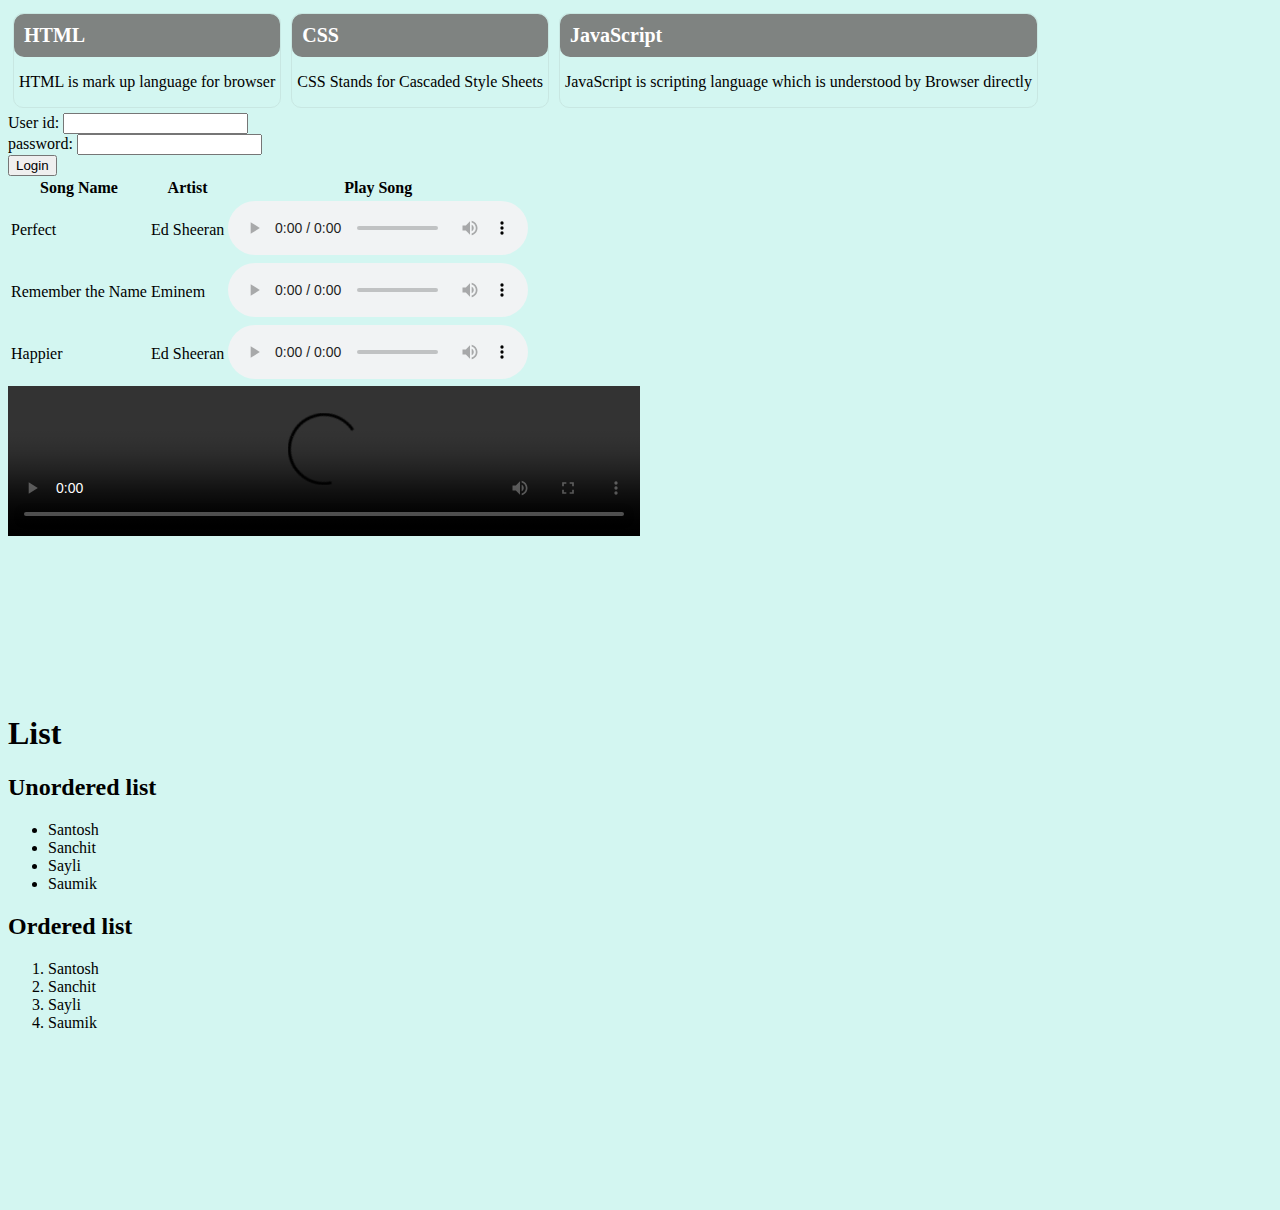
<file: mark3/webapp/index.html>
<!DOCTYPE html>
<html>
	<head>
		<meta charset="utf-8">
		<meta name="keywords" content="html">
		<meta name="description" content="html with css">
		<meta name="author" content="Santosh Mhatre">
		<title>Mark 3 File</title>
		<style>
			body
			{
				background-color:#D3F6F1;
			}
			.box
			{
				border:1px;
				border-color:#C8E7E2;
				border-style:solid;
				border-radius:10px;
				padding-top:0px;
				float:left;
				margin:5px;
			}
			.box-title
			{
				background-color:#7F8381;
				font-size:10px;
				padding-top:0px;
				margin:0px;
				border-radius:10px;
			}
			.box-content
			{
				padding-left:5px;
				padding-right:5px;
			}
			.box-title-text
			{
				margin:0px;
				padding:10px;
				border-radius:10px;
				color:white;
			}
			.login
			{
				clear:left;
			}
		</style>
	</head>
	<body>
		<div class="box">
			<div class="box-title">
				<h1 class="box-title-text">HTML</h1>
			</div>
			<div class="box-content">
				<p>HTML is mark up language for browser</p>
			</div>
		</div>
		<div class="box">
			<div class="box-title">
				<h1 class="box-title-text">CSS</h1>
			</div>
			<div class="box-content">
				<p>CSS Stands for Cascaded Style Sheets</p>
			</div>
		</div>
		<div class="box">
			<div class="box-title">
				<h1 class="box-title-text">JavaScript</h1>
			</div>
			<div class="box-content">
				<p>JavaScript is scripting language which is understood by Browser directly</p>
			</div>
		</div>
		<div class="login">
			<form action="www.google.com" method="post">
				<div class="userid">
					<span class="userid-label">
						<label>User id:</label>
					</span>
					<span class="userid-input">
						<input name="userid">
					</span>
				</div>
				<div class="pwd">
					<span class="pwd-label">
						<label>password:</label>
					</span>
					<span class="pwd-input">
						<input type="password" name="password">
					</span>
				</div>
				<div class="Login">
					<button type="submit">Login</button>
				</div>
			</form>
		</div>
		
		<div>
			<table>
				<thead>
					<tr>
						<th>Song Name</th>
						<th>Artist</th>
						<th>Play Song</th>
					</tr>
				</thead>
				<tbody>
					<tr>
						<td>Perfect</td>
						<td>Ed Sheeran</td>
						<td><audio src="https://ghettoparrot.com/wp-content/uploads/2020/06/Ed-Sheeran-Perfect.mp3" controls></audio></td>
					</tr>
					<tr>
						<td>Remember the Name</td>
						<td>Eminem</td>
						<td><audio controls="" src="https://ghettoparrot.com/wp-content/uploads/2020/06/Ed-Sheeran-Remember-The-Name-feat.-Eminem-50-Cent-Official.mp3"></audio></td>
					</tr>
					<tr>
						<td>Happier</td>
						<td>Ed Sheeran</td>
						<td><audio controls="" src="https://ghettoparrot.com/wp-content/uploads/2020/06/Ed-Sheeran-Happier.mp3"></audio></td>
					</tr>
				</tbody>
			</table>
		</div>
		<video src="https://www.w3schools.com/html/mov_bbb.mp4" controls="" width="50%"></video>
		<iframe width="50%" src="https://www.youtube.com/embed/iuJDhFRDx9M?list=RDiuJDhFRDx9M" frameborder="0" allow="accelerometer; autoplay; clipboard-write; encrypted-media; gyroscope; picture-in-picture" allowfullscreen></iframe>
		<h1>List</h1>
			<h2>Unordered list</h2>
				<ul>
					<li>Santosh</li>
					<li>Sanchit</li>
					<li>Sayli</li>
					<li>Saumik</li>
				</ul>
			<h2>Ordered list</h2>
				<ol>
					<li>Santosh</li>
					<li>Sanchit</li>
					<li>Sayli</li>
					<li>Saumik</li>
				</ol>
		<iframe width="100%" src="https://URL" frameborder="0"></iframe>
	</body>
</html>
</file>
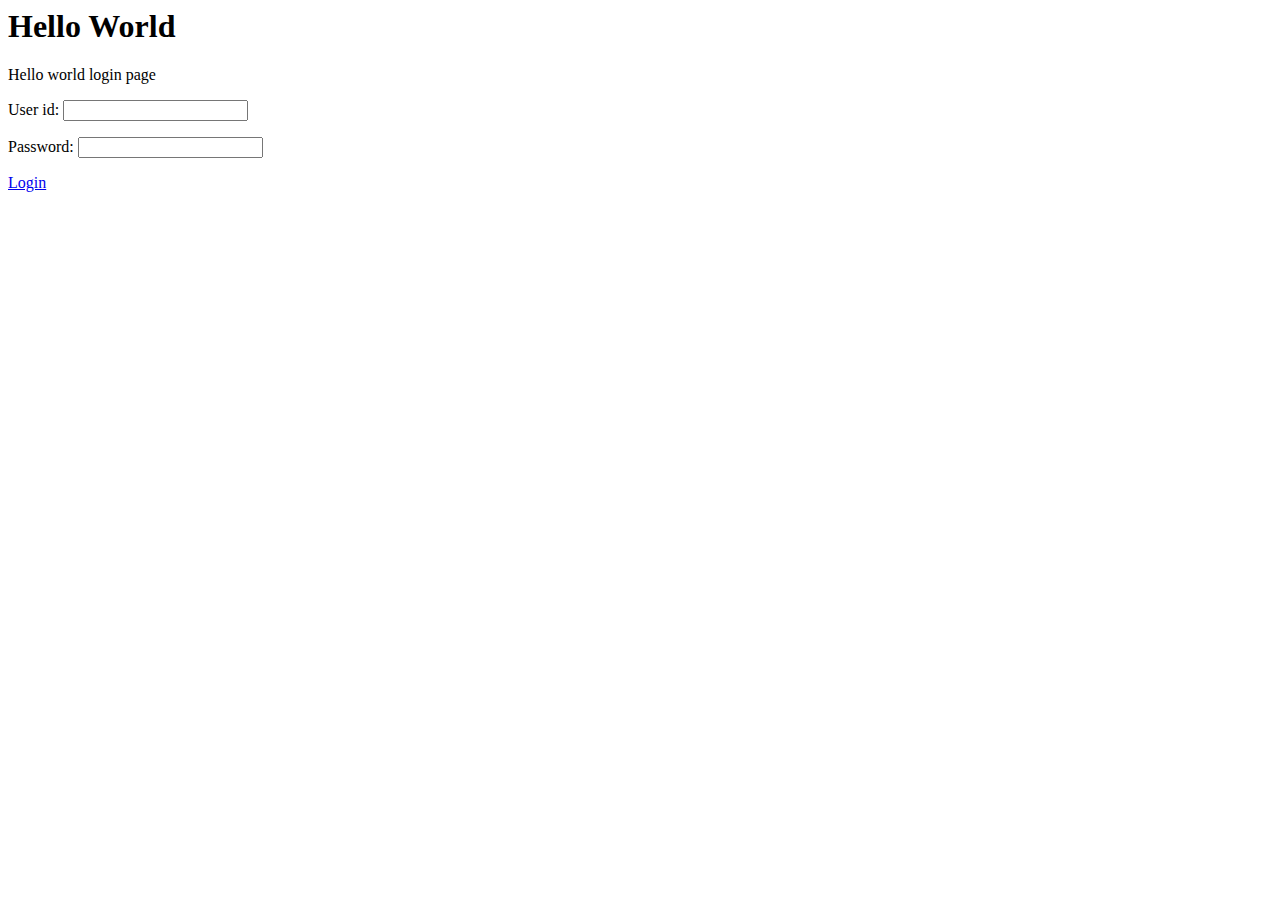
<file: mark1/webapp/hellow.html>
<html>
	<head>
		<title>hello World</title>
		<meta charset="utf-8">
		<meta name="keywords" content="Hello World">
		<meta name="description" content="Hello World Application">
		<meta name="author" content="Santosh">
	</head>
	<body>
		<h1>Hello World</h1>
			<p>Hello world login page</p>
				<p>
					<label>User id:</label>
						<input>
				</p>
				<p>
					<label>Password:</label>	
					<input type="password">
				</p>
				<a href="https://www.google.com?q=SAP UI5">Login</a>	
	</body>
</html>
</file>
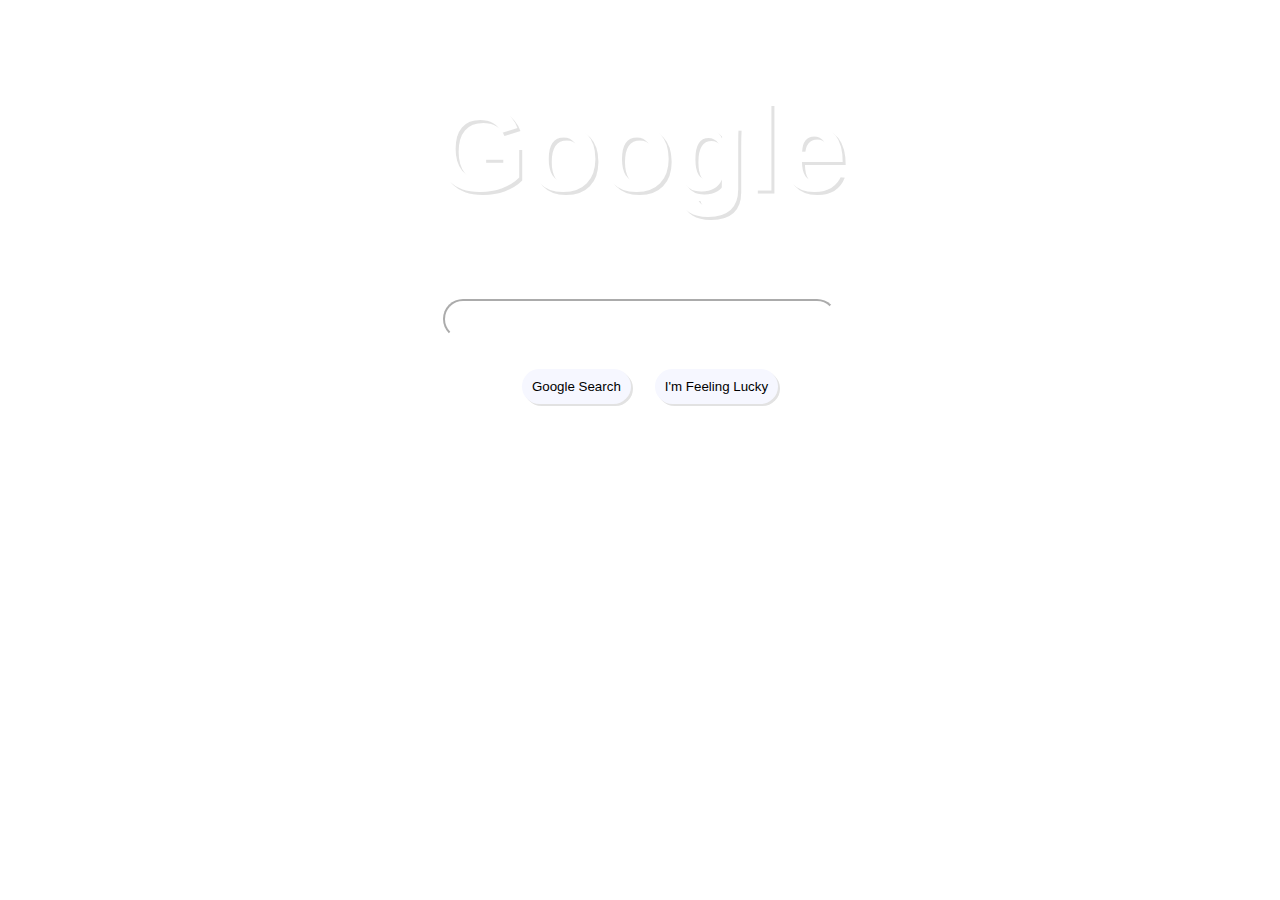
<file: mark3/webapp/google.html>
<!doctype html>
<html>
	<head>
		<meta charset="utf-8">
		<meta name="keywords" content="Google">
		<meta name="description" content="search any topic">
		<meta name="author" content="Santosh Mhatre">
		<style>
			body
			{
				animation: colorchange 10s infinite;
			}
			@keyframes colorchange
			{
				0%{background-color:#F9E3C9;}
				25%{background-color:#CCF9CC;}
				50%{background-color:#CCF6F9;}
				75%{background-color:#E7CCF9;}
				100%{background-color:#F9CCDC;}
			}
			.google-logo
			{
				
				font-family:Arial;
				padding-bottom:0px;
				text-shadow:3px 3px #E2E2E2;
			}
			.google-logo-text
			{
				font-size:120px;
				color:white;
			}
			.google-input-text
			{
				border-radius:20px;
				font-size:30px;
				border-color:white;
			}
			.google-input-text:focus
			{
				border-radius:0px;
				font-size:30px;
				border:none;
			}
			.google-search
			{
				margin:20px;
				border:none;				
			}
			.google-button
			{
				margin-top:30px;
			}
			.google-search-button
			{
				border:none;
				background-color: #F6F7FF;
				padding:10px;
				border-radius:20px;
				box-shadow:2px 2px #E2E2E2;
			}
		</style>
	</head>
	<body>
		<center>
			<div class="google">
				<div class="google-logo">
					<h1 class="google-logo-text">Google</h1>
				</div>
				<div class="google-input">
					<input class="google-input-text">
				</div>
				<div class="google-button">
					<span class="google-search">
						<button class="google-search-button">Google Search</button>
					</span>
					<span class="google-lucky">
						<button class="google-search-button">I'm Feeling Lucky</button>
					</span>
				</div>
			</div>
		</center>
	</body>
</html>
</file>
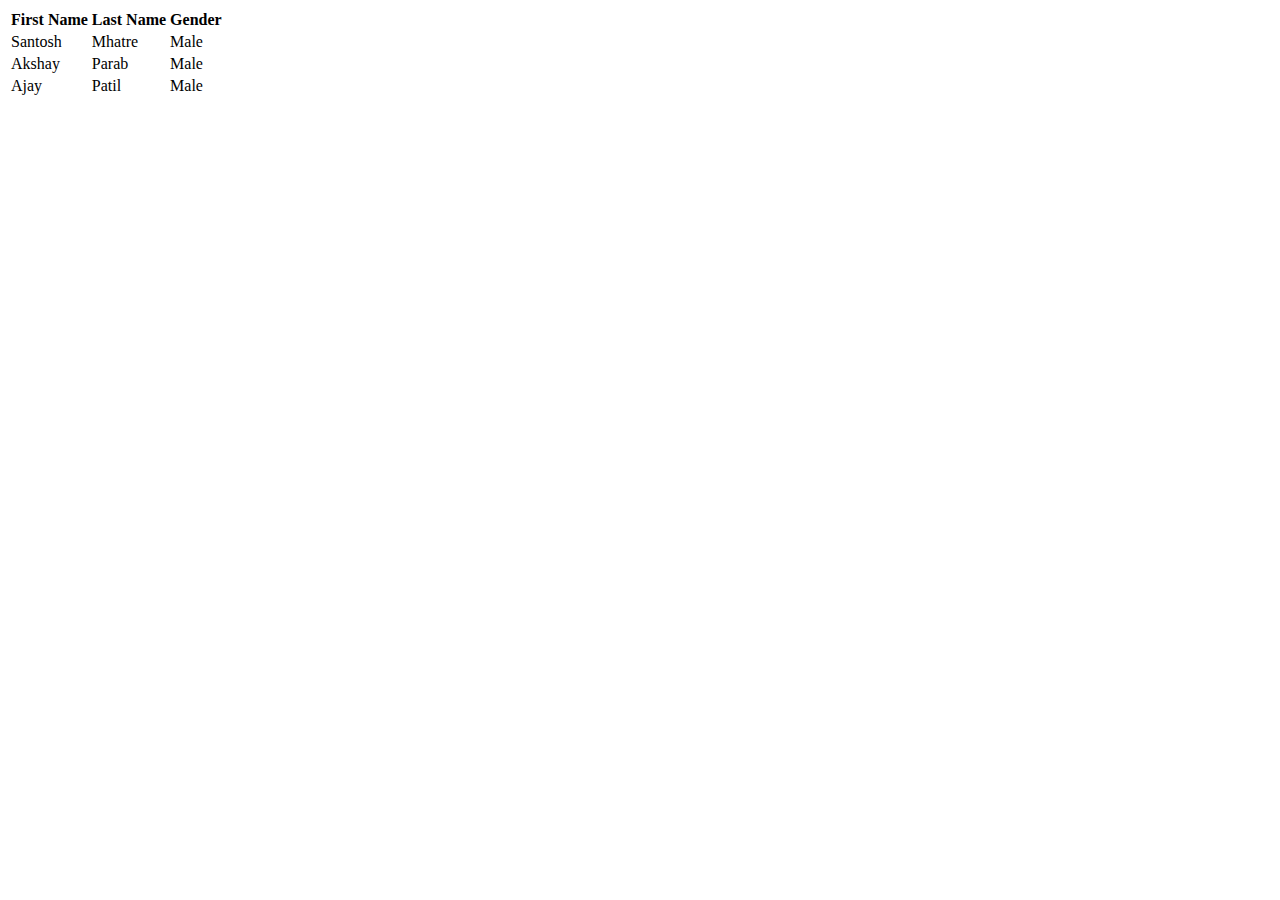
<file: mark3/webapp/table.html>
<!DOCTYPE html>
<html>
	<head>
		<meta charset="utf-8">
		<meta name="keywords" content="table">
		<meta name="description" content="table demo">
		<meta name="author" content="Santosh Mhatre">
	</head>
	<body>
		<div>
			<table>
				<thead>
					<tr>
						<th>First Name</th>
						<th>Last Name</th>
						<th>Gender</th>
					</tr>					
				</thead>
				<tbody>
					<tr>
						<td>Santosh</td>
						<td>Mhatre</td>
						<td>Male</td>
					</tr>
					<tr>
						<td>Akshay</td>
						<td>Parab</td>
						<td>Male</td>
					</tr>
					<tr>
						<td>Ajay</td>
						<td>Patil</td>
						<td>Male</td>
					</tr>
				</tbody>
			</table>
		</div>
	</body>
</html>
</file>
